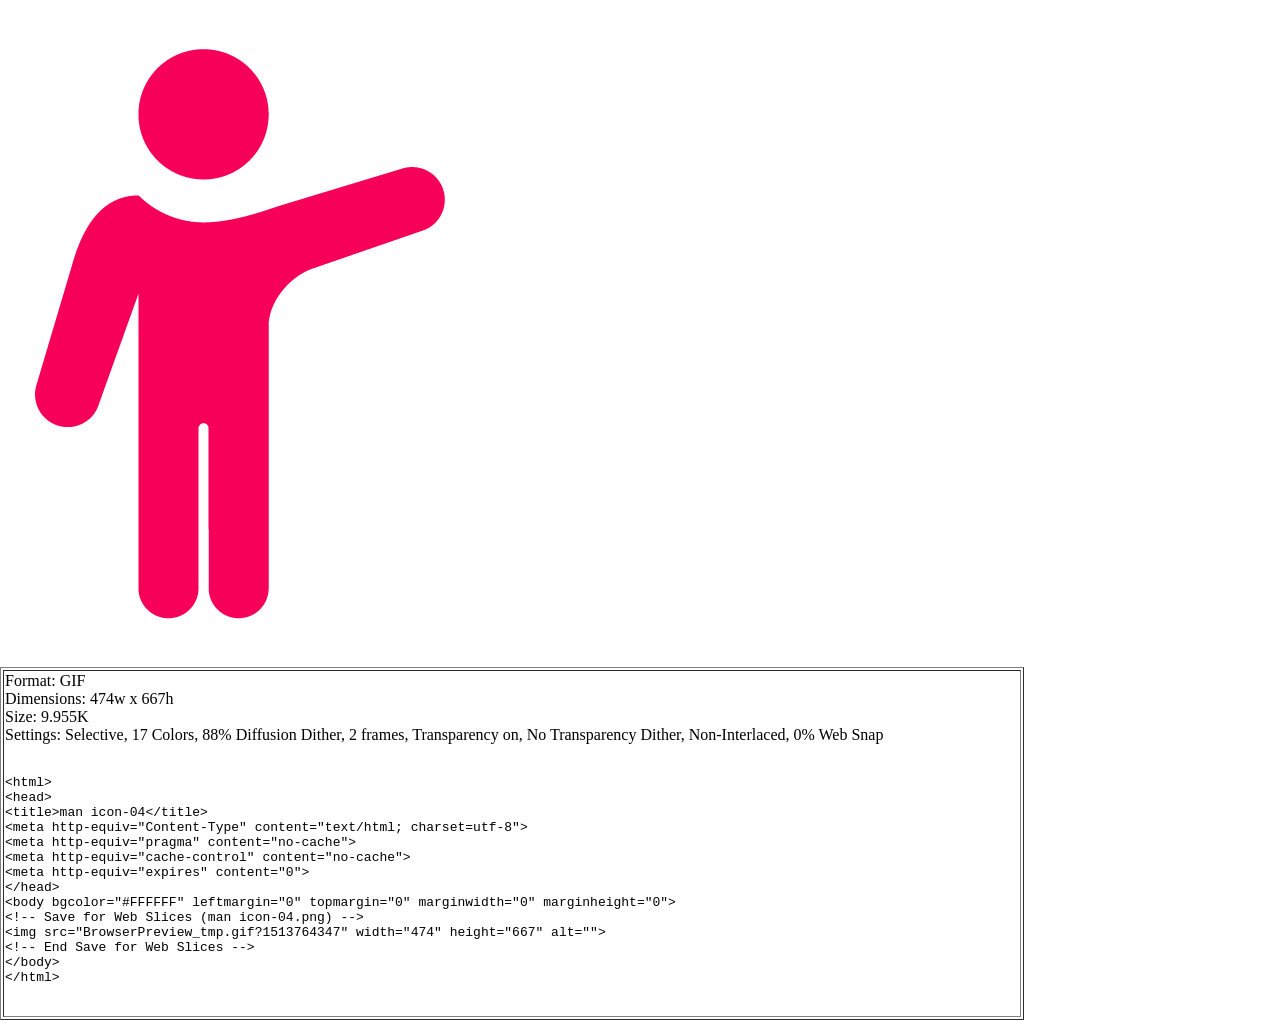
<file: route-builder/assets/BrowserPreview_tmp.html>
<html>
<head>
<title>man icon-04</title>
<meta http-equiv="Content-Type" content="text/html; charset=utf-8">
<meta http-equiv="pragma" content="no-cache">
<meta http-equiv="cache-control" content="no-cache">
<meta http-equiv="expires" content="0">
</head>
<body bgcolor="#FFFFFF" leftmargin="0" topmargin="0" marginwidth="0" marginheight="0">
<!-- Save for Web Slices (man icon-04.png) -->
<img src="BrowserPreview_tmp.gif?1513764347" width="474" height="667" alt="">
<!-- End Save for Web Slices -->
<table width="80%" border="1" cellpadding="1" cellspacing="2" bgcolor="#FFFFFF">
	<tr>
		<td>
			<dl>
			<dt>Format: GIF
			</dt>
			<dt>Dimensions: 474w x 667h
			</dt>
			<dt>Size: 9.955K
			</dt>
			<dt>Settings: Selective, 17 Colors, 88% Diffusion Dither, 2 frames, Transparency on, No Transparency Dither, Non-Interlaced, 0% Web Snap
			</dt>
			</dl>
<pre>
<code>
&#60;html&#62;
&#60;head&#62;
&#60;title&#62;man icon-04&#60;/title&#62;
&#60;meta http-equiv=&#34;Content-Type&#34; content=&#34;text/html; charset=utf-8&#34;&#62;
&#60;meta http-equiv=&#34;pragma&#34; content=&#34;no-cache&#34;&#62;
&#60;meta http-equiv=&#34;cache-control&#34; content=&#34;no-cache&#34;&#62;
&#60;meta http-equiv=&#34;expires&#34; content=&#34;0&#34;&#62;
&#60;/head&#62;
&#60;body bgcolor=&#34;#FFFFFF&#34; leftmargin=&#34;0&#34; topmargin=&#34;0&#34; marginwidth=&#34;0&#34; marginheight=&#34;0&#34;&#62;
&#60;!-- Save for Web Slices (man icon-04.png) --&#62;
&#60;img src=&#34;BrowserPreview_tmp.gif?1513764347&#34; width=&#34;474&#34; height=&#34;667&#34; alt=&#34;&#34;&#62;
&#60;!-- End Save for Web Slices --&#62;
&#60;/body&#62;
&#60;/html&#62;
			</code>
			</pre></td>
	</tr>
</table>
</body>
</html>
</file>
